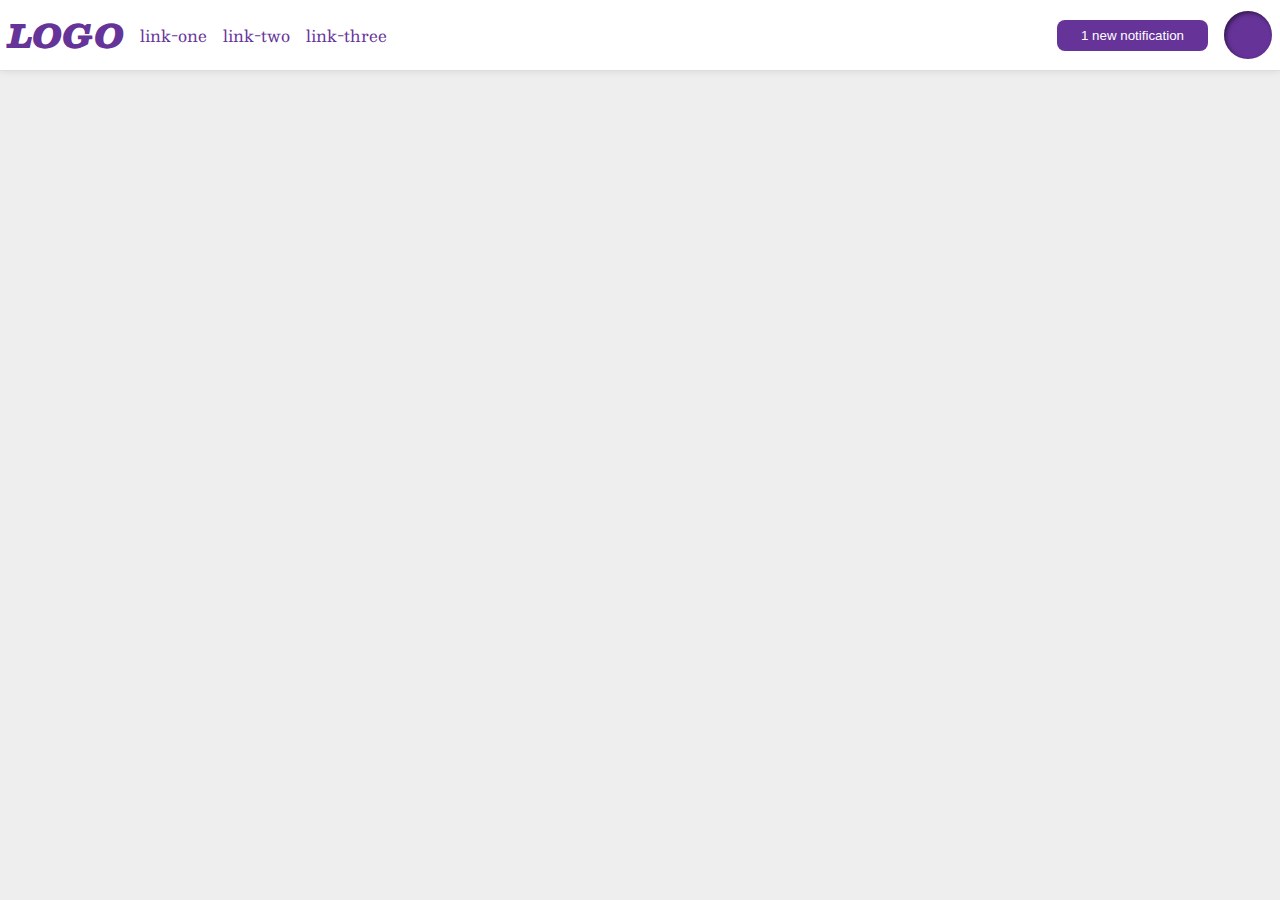
<file: flex/03-flex-header-2/index.html>
<!DOCTYPE html>
<html lang="en">
  <head>
    <meta charset="UTF-8">
    <meta http-equiv="X-UA-Compatible" content="IE=edge">
    <meta name="viewport" content="width=device-width, initial-scale=1.0">
    <title>Flex Header 2</title>
    <link rel="stylesheet" href="style.css">
  </head>
  <body>
    <div class="header">
      <div class="left">
        <div class="logo">
          LOGO
        </div>
        <ul class="links">
          <li><a href="google.com">link-one</a></li>
          <li><a href="google.com">link-two</a></li>
          <li><a href="google.com">link-three</a></li>
        </ul>
      </div>
      <div class="right">
        <button class="notifications">
          1 new notification
        </button>
        <div class="profile-image"></div>
      </div>
    </div>
  </body>
</html>
</file>
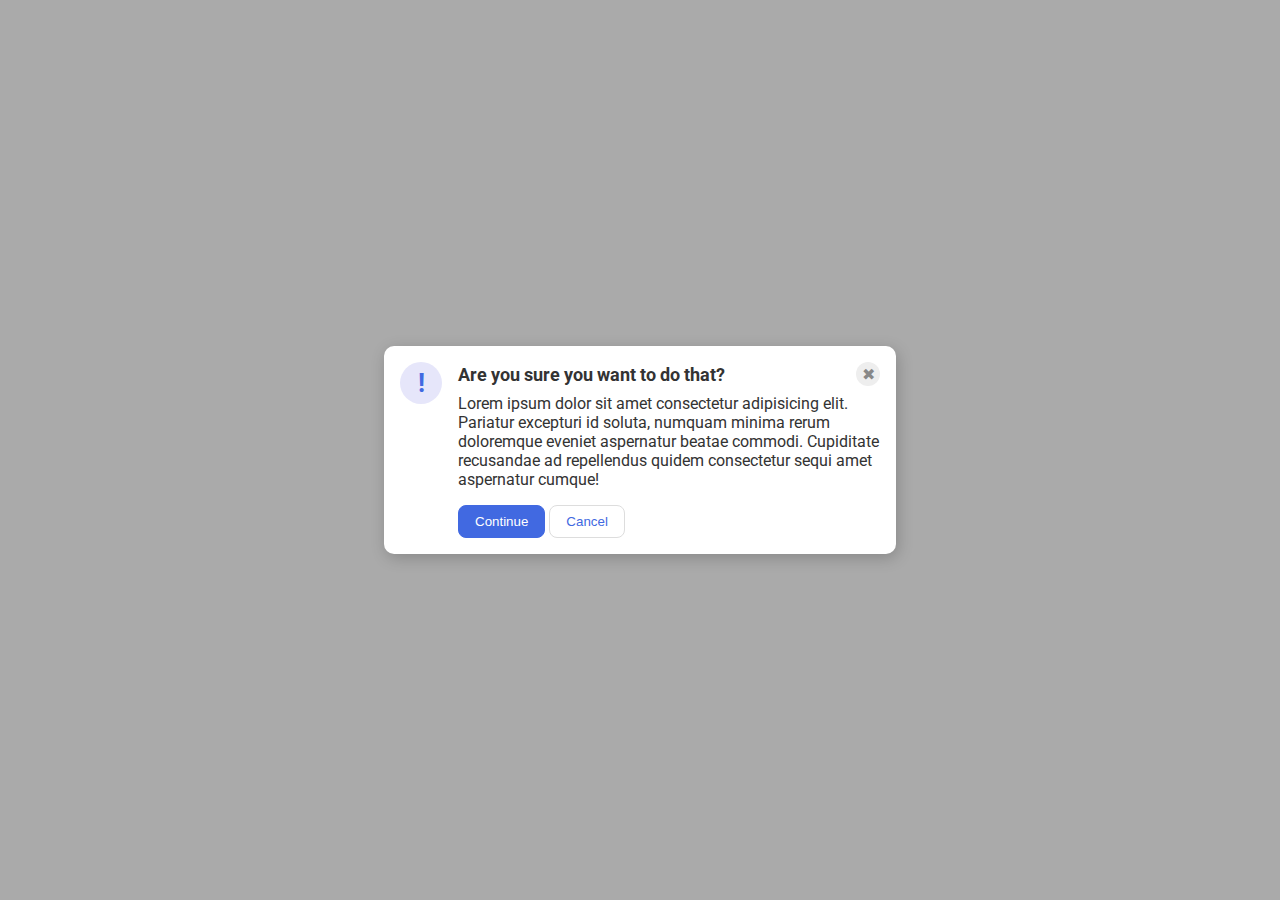
<file: flex/05-flex-modal/index.html>
<!DOCTYPE html>
<html lang="en">
  <head>
    <meta charset="UTF-8">
    <meta http-equiv="X-UA-Compatible" content="IE=edge">
    <meta name="viewport" content="width=device-width, initial-scale=1.0">
    <link rel="stylesheet" href="style.css">
    <title>Modal</title>
  </head>
  <body>
    <div class="modal">
      <div class="icon">!</div>
      <div class="container">
        <div class="header">Are you sure you want to do that?
          <div class="close-button">✖</div>
        </div>
        <div class="text">Lorem ipsum dolor sit amet consectetur adipisicing elit. Pariatur excepturi id soluta, numquam minima rerum doloremque eveniet aspernatur beatae commodi. Cupiditate recusandae ad repellendus quidem consectetur sequi amet aspernatur cumque!</div>
        <button class="continue">Continue</button>
        <button class="cancel">Cancel</button>
      </div>
    </div>
  </body>
</html>
</file>
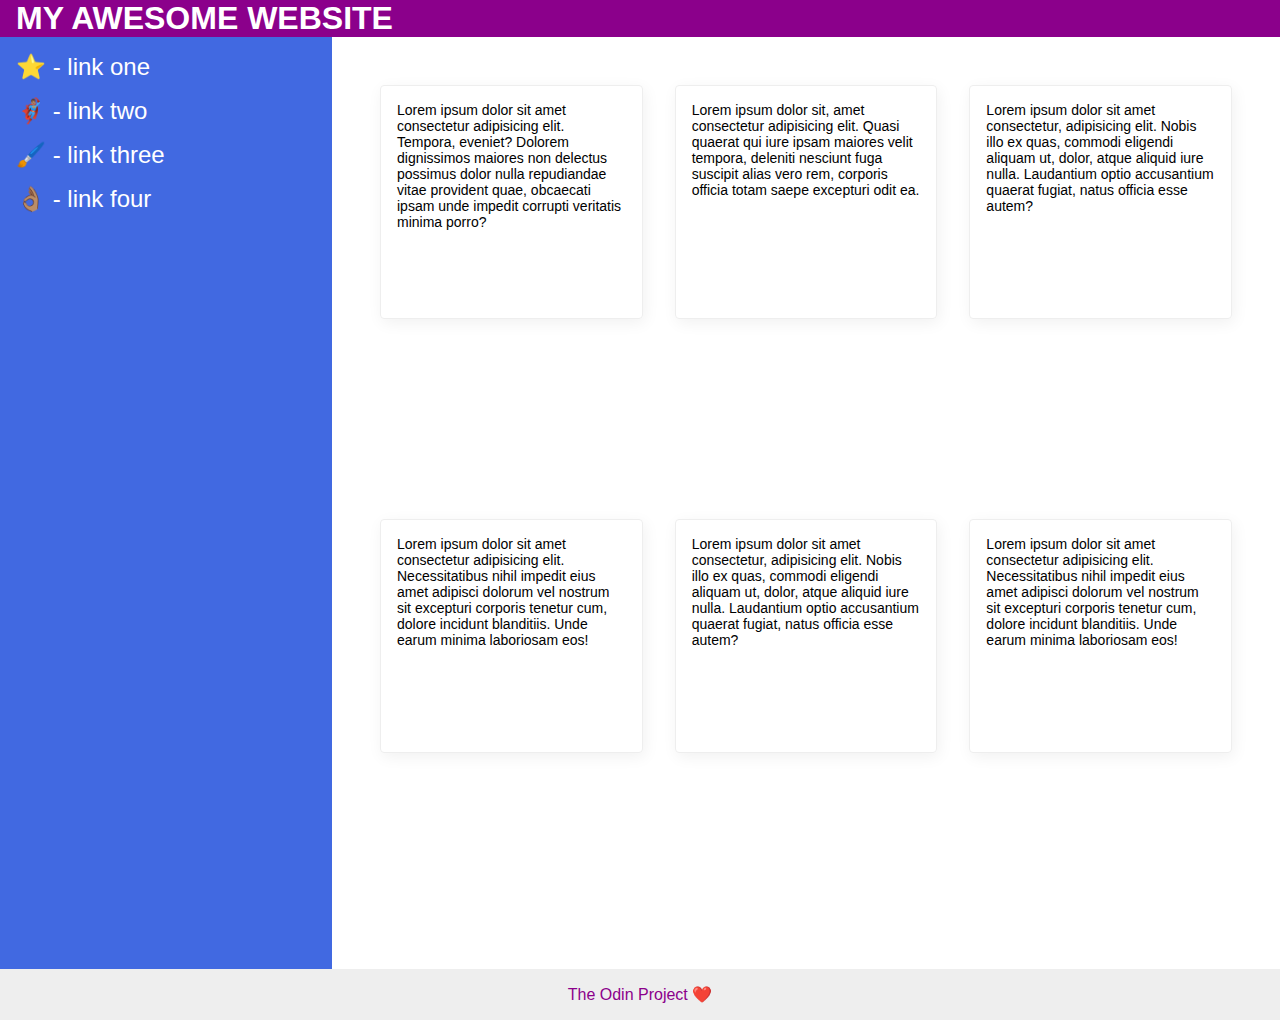
<file: flex/07-flex-layout-2/index.html>
<!DOCTYPE html>
<html lang="en">
  <head>
    <meta charset="UTF-8">
    <meta http-equiv="X-UA-Compatible" content="IE=edge">
    <meta name="viewport" content="width=device-width, initial-scale=1.0">
    <title>The Holy Grail</title>
    <link rel="stylesheet" href="style.css">
  </head>
  <body>
    <div class="header">
      MY AWESOME WEBSITE
    </div>
    
    <div class="container">

      <div class="sidebar">
        <ul>
          <li><a href="#">⭐ - link one</a></li>
          <li><a href="#">🦸🏽‍♂️ - link two</a></li>
          <li><a href="#">🖌️ - link three</a></li>
          <li><a href="#">👌🏽 - link four</a></li>
        </ul>
      </div>

      <div class="cards">
        <div class="card">Lorem ipsum dolor sit amet consectetur adipisicing elit. Tempora, eveniet? Dolorem dignissimos maiores non delectus possimus dolor nulla repudiandae vitae provident quae, obcaecati ipsam unde impedit corrupti veritatis minima porro?</div>
        <div class="card">Lorem ipsum dolor sit, amet consectetur adipisicing elit. Quasi quaerat qui iure ipsam maiores velit tempora, deleniti nesciunt fuga suscipit alias vero rem, corporis officia totam saepe excepturi odit ea.</div>
        <div class="card">Lorem ipsum dolor sit amet consectetur, adipisicing elit. Nobis illo ex quas, commodi eligendi aliquam ut, dolor, atque aliquid iure nulla. Laudantium optio accusantium quaerat fugiat, natus officia esse autem?</div>
        <div class="card">Lorem ipsum dolor sit amet consectetur adipisicing elit. Necessitatibus nihil impedit eius amet adipisci dolorum vel nostrum sit excepturi corporis tenetur cum, dolore incidunt blanditiis. Unde earum minima laboriosam eos!</div>
        <div class="card">Lorem ipsum dolor sit amet consectetur, adipisicing elit. Nobis illo ex quas, commodi eligendi aliquam ut, dolor, atque aliquid iure nulla. Laudantium optio accusantium quaerat fugiat, natus officia esse autem?</div>
        <div class="card">Lorem ipsum dolor sit amet consectetur adipisicing elit. Necessitatibus nihil impedit eius amet adipisci dolorum vel nostrum sit excepturi corporis tenetur cum, dolore incidunt blanditiis. Unde earum minima laboriosam eos!</div>
      </div>
    </div>

    <div class="footer">
      The Odin Project ❤️
    </div>
  </body>
</html>
</file>
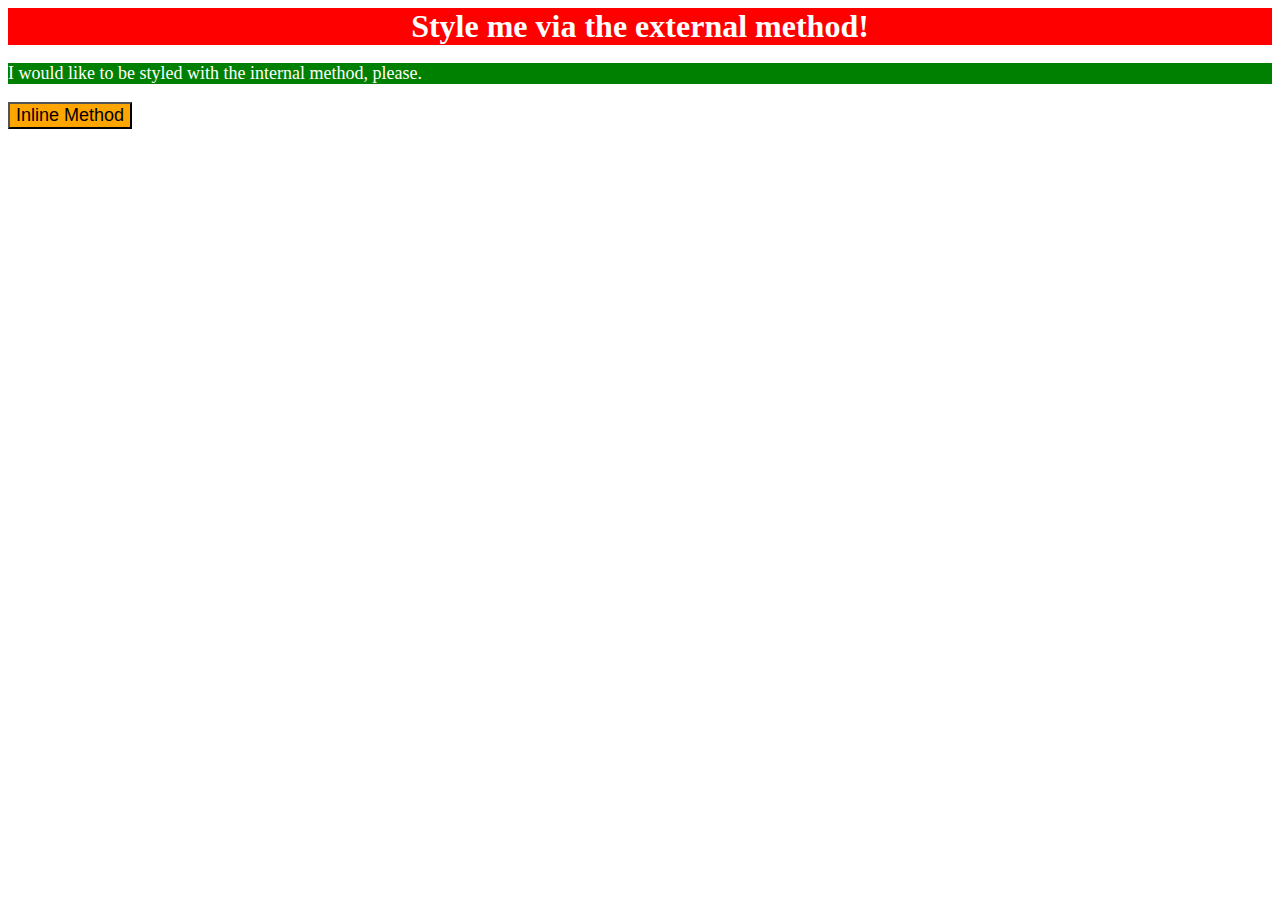
<file: foundations/01-css-methods/index.html>
<!DOCTYPE html>
<html lang="en">
  <head>
    <meta charset="UTF-8">
    <meta http-equiv="X-UA-Compatible" content="IE=edge">
    <meta name="viewport" content="width=device-width, initial-scale=1.0">
    <title>Methods for Adding CSS</title>
    <link rel="stylesheet" href="style.css">

    <style>
      p{
        background-color: green;
        color: white;
        font-size: 18px;
      }
    </style>
  </head>
  <body>
    <div>Style me via the external method!</div>
    <p>I would like to be styled with the internal method, please.</p>
    <button style="background-color: orange; font-size: 18px">Inline Method</button>
  </body>
</html>
</file>
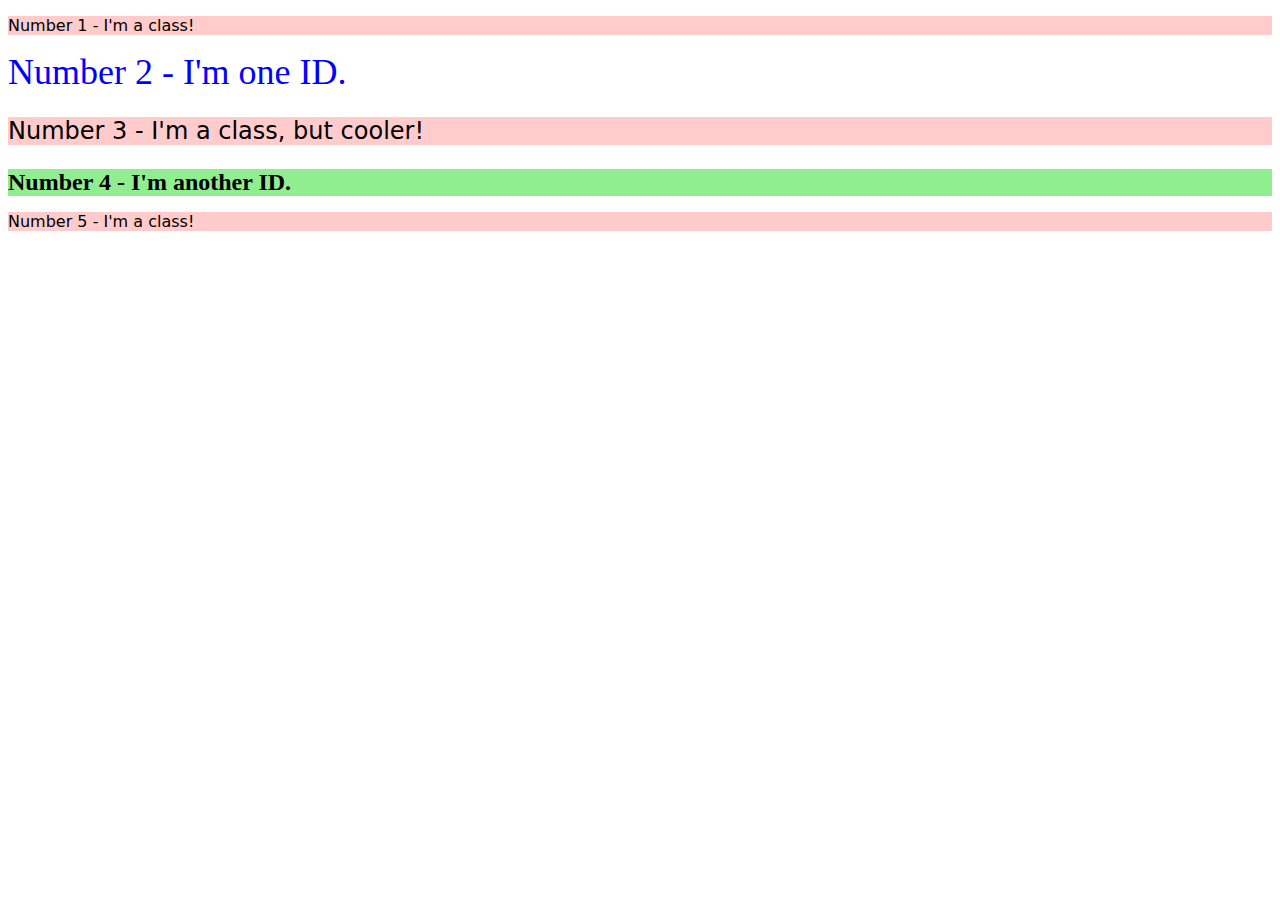
<file: foundations/02-class-id-selectors/index.html>
<!DOCTYPE html>
<html lang="en">
  <head>
    <meta charset="UTF-8">
    <meta http-equiv="X-UA-Compatible" content="IE=edge">
    <meta name="viewport" content="width=device-width, initial-scale=1.0">
    <title>Class and ID Selectors</title>
    <link rel="stylesheet" href="style.css">
  </head>
  <body>
    <p class="class1">Number 1 - I'm a class!</p>
    <div id="id1">Number 2 - I'm one ID.</div>
    <p class="class1 class2">Number 3 - I'm a class, but cooler!</p>
    <div id="id2">Number 4 - I'm another ID.</div>
    <p class="class1">Number 5 - I'm a class!</p>
  </body>
</html>
</file>
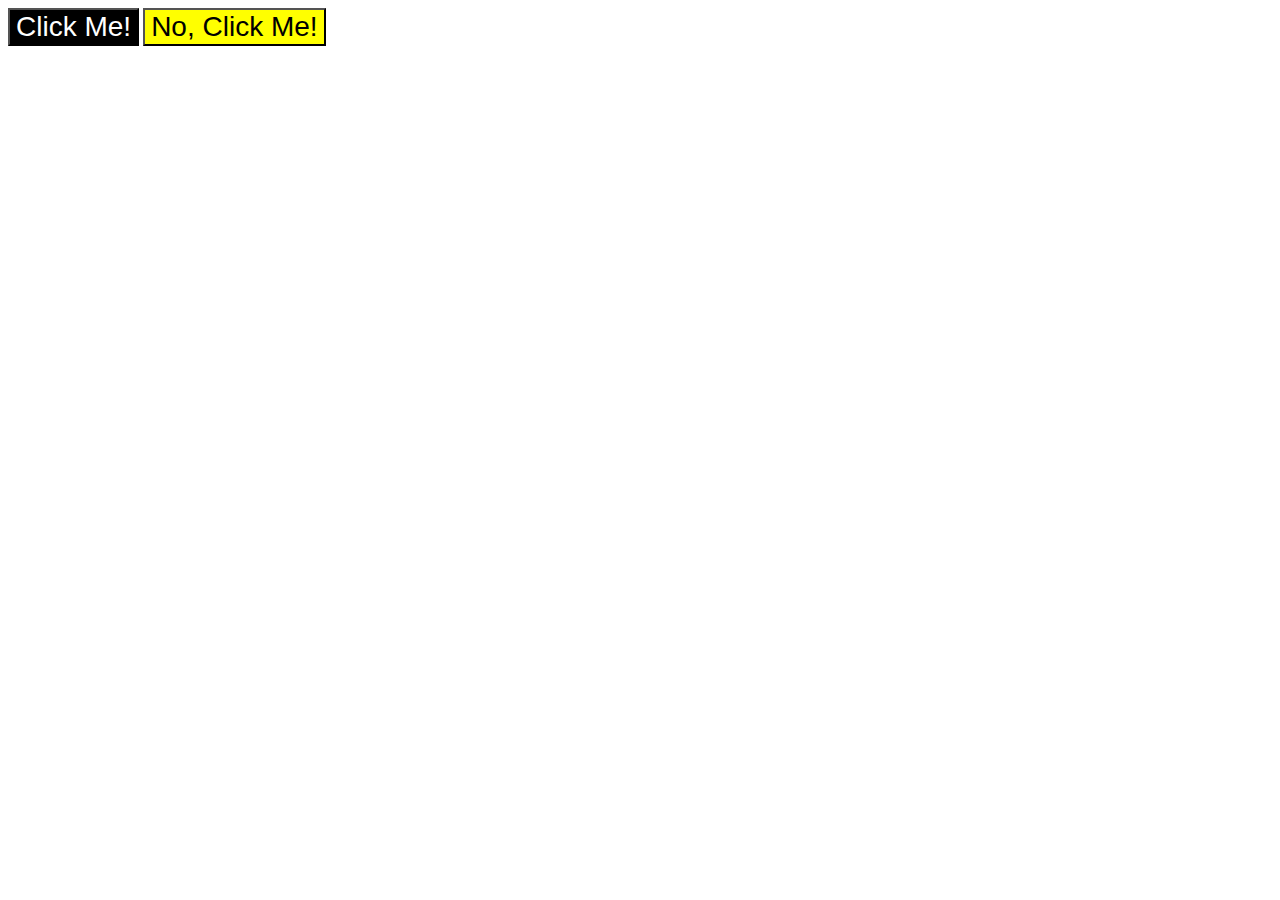
<file: foundations/03-grouping-selectors/index.html>
<!DOCTYPE html>
<html lang="en">
  <head>
    <meta charset="UTF-8">
    <meta http-equiv="X-UA-Compatible" content="IE=edge">
    <meta name="viewport" content="width=device-width, initial-scale=1.0">
    <title>Grouping Selectors</title>
    <link rel="stylesheet" href="style.css">
  </head>
  <body>
    <button class="btn1">Click Me!</button>
    <button class="btn2">No, Click Me!</button>
  </body>
</html>
</file>
<file: flex/03-flex-header-2/style.css>
/* this is some magical font-importing.  
you'll learn about it later. */
@import url('https://fonts.googleapis.com/css2?family=Besley:ital,wght@0,400;1,900&display=swap');

body {
  margin: 0;
  background: #eee;
  font-family: Besley, serif;
}

.header {
  background: white;
  border-bottom: 1px solid #ddd;
  box-shadow: 0 0 8px rgba(0,0,0,.1);
  display: flex;
  padding: 8px;
  justify-content: space-between;
}

.left{
  display: flex;
  gap: 16px;
  align-items: center;
}

.right{
  display: flex;
  gap: 16px;
  align-items: center;
}

.profile-image {
  background: rebeccapurple;
  box-shadow: inset 2px 2px 4px rgba(0,0,0,.5);
  border-radius: 50%;
  width: 48px;
  height: 48px;
}

.logo {
  color: rebeccapurple;
  font-size: 32px;
  font-weight: 900;
  font-style: italic;
}

button {
  border: none;
  border-radius: 8px;
  background: rebeccapurple;
  color: white;
  padding: 8px 24px;
}

a {
  /* this removes the line under our links */
  text-decoration: none;
  color: rebeccapurple;
}

ul {
  list-style-type: none;
  display: flex;
  margin: 0;
  padding: 0;
  gap: 16px;
}
</file>
<file: flex/05-flex-modal/style.css>
@import url('https://fonts.googleapis.com/css2?family=Roboto:wght@400;700&display=swap');

html, body {
  height: 100%;
}

body {
  font-family: Roboto, sans-serif;
  margin: 0;
  background: #aaa;
  color: #333;
  /* I'll give you this one for free */
  display: flex;
  align-items: center;
  justify-content: center;
}

.modal {
  background: white;
  width: 480px;
  border-radius: 10px;
  box-shadow: 2px 4px 16px rgba(0,0,0,.2);
  display: flex;
  gap: 16px;
  padding: 16px;
}

.icon {
  color: royalblue;
  font-size: 26px;
  font-weight: 700;
  background: lavender;
  width: 42px;
  height: 42px;
  border-radius: 50%;
  display: flex;
  align-items: center;
  justify-content: center;
  flex-shrink: 0;
}

.header{
  display: flex;
  justify-content: space-between;
  align-items: center;
  font-weight: 700;
  font-size: 18px;
  margin-bottom: 8px;
}

.text{
  margin-bottom: 16px;
}

.close-button {
  background: #eee;
  border-radius: 50%;
  color: #888;
  font-weight: 400;
  font-size: 16px;
  height: 24px;
  width: 24px;
  display: flex;
  align-items: center;
  justify-content: center;
}

button {
  padding: 8px 16px;
  border-radius: 8px;
}

button.continue {
  background: royalblue;
  border: 1px solid royalblue;
  color: white;
}

button.cancel {
  background: white;
  border: 1px solid #ddd;
  color: royalblue;
}
</file>
<file: flex/07-flex-layout-2/style.css>
/* I commented out the things that were not the same
as in the solution but still did the job */

body {
  font-family: -apple-system, BlinkMacSystemFont, 'Segoe UI', Roboto, Oxygen, Ubuntu, Cantarell, 'Open Sans', 'Helvetica Neue', sans-serif;
  margin: 0;
  min-height: 100vh;
  display: flex;
  flex-direction: column;
}

.header {
  height: auto;
  background: darkmagenta;
  color:white;

  display: flex;
  align-items: center;

  font-weight: 900;
  font-size: 32px;
  padding: 0 16px;
}

body{
  flex: 1;
  display: flex;
}

.container{
  display: flex;
}

.cards{
  display: flex;
  flex-wrap: wrap;
  /*align-items: center;*/
  padding: 32px;  
}

.footer {
  height: auto;
  background: #eee;
  color: darkmagenta;
  /*text-align: center;*/
  padding: 16px;
  display: flex;
  align-items: center;
  justify-content: center;
}

.sidebar {
  width: 300px;
  min-height: 100vh;
  background: royalblue;
  flex-shrink: 0;
  padding: 16px;
}

a{
  font-size: 24px;
  color: white;
  text-decoration: none;
}

ul{
  list-style-type: none;

  margin: 0;
  padding: 0;
}

li{
  margin-bottom: 16px;
}

.card {
  border: 1px solid #eee;
  box-shadow: 2px 4px 16px rgba(0,0,0,.06);
  border-radius: 4px;
  font-size: 14px;
  padding: 16px;
  /*margin: 20px;*/
  margin: 16px;
  width: 200px;
  height: 200px;
  flex-grow: 1;
}
</file>
<file: foundations/01-css-methods/style.css>
div{
    background-color: red;
    color: white;
    font-size: 32px;
    text-align: center;
    font-weight: bold;
}
</file>
<file: foundations/02-class-id-selectors/style.css>
.class1{
    background:rgb(255, 204, 203);
    font-family: Verdana, 'DejaVu Sans', sans-serif;
}

#id1{
    font-size: 36px;
    color: blue;
}

.class2{
    font-size: 24px;
}

#id2{
    background: rgb(144, 238, 144);
    font-size: 24px;
    font-weight: bold;
}
</file>
<file: foundations/03-grouping-selectors/style.css>
.btn1{
    background: black;
    color: white;
}

.btn2{
    background: yellow;
}

.btn1,
.btn2{
    font-size: 28px;
    font-family: 'Helvetica', 'Times New Roman', sans-serif;
}
</file>
